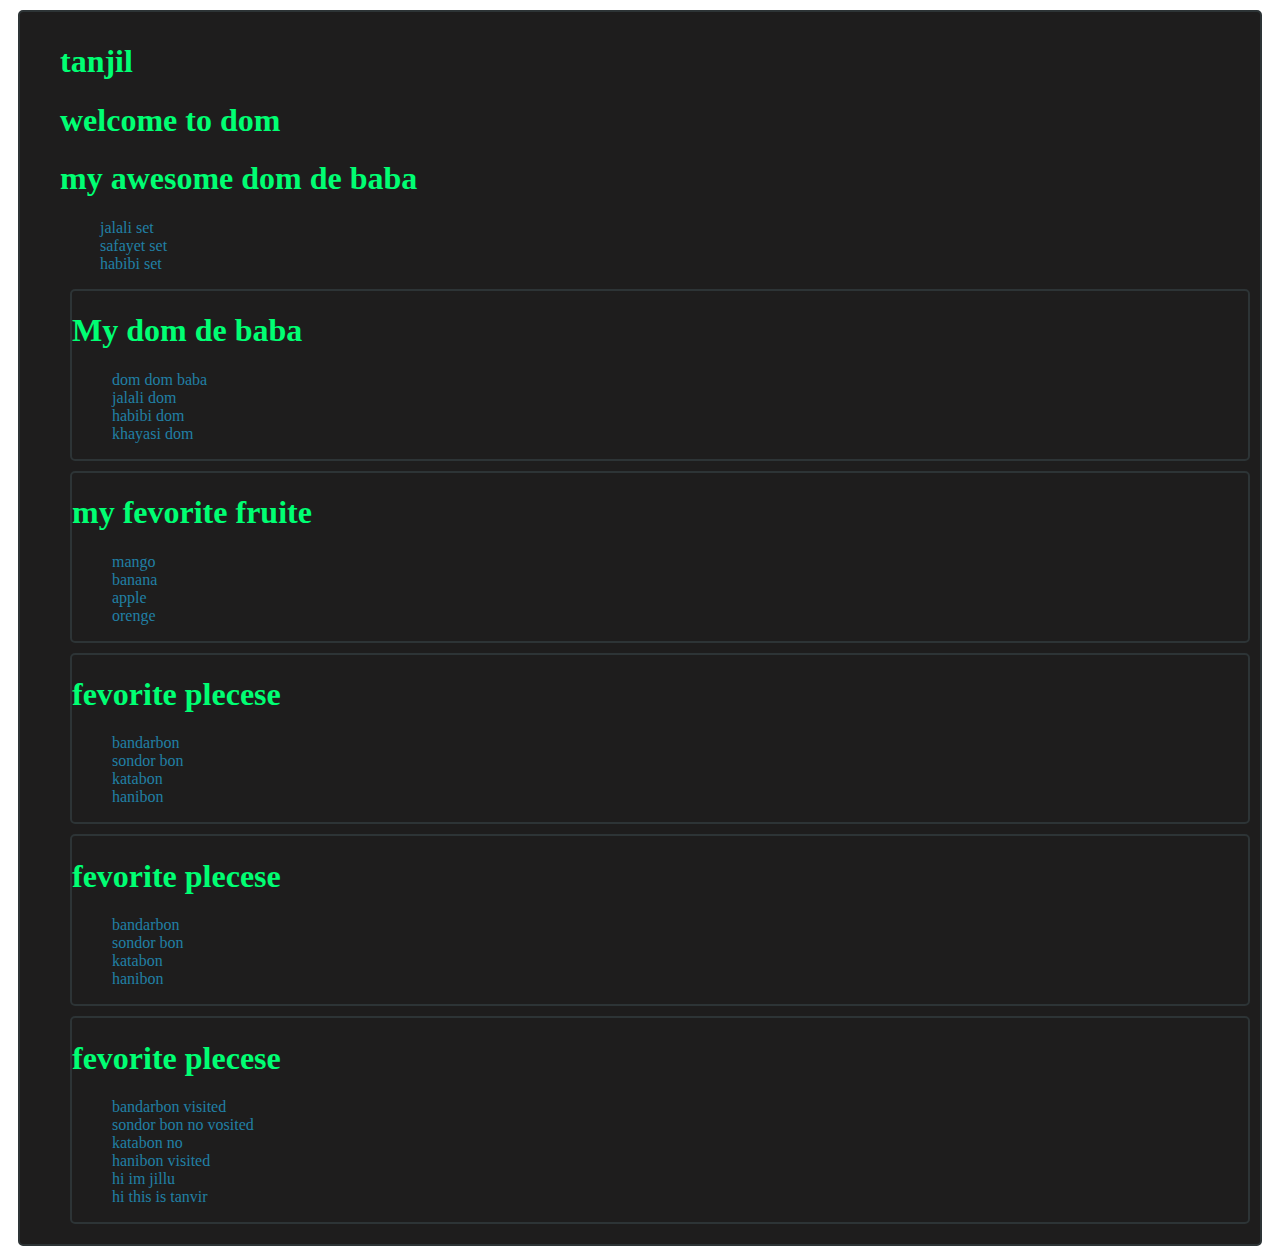
<file: module-25-dome/index.html>
<!DOCTYPE html>
<html lang="en">
<head>
    <meta charset="UTF-8">
    <meta name="viewport" content="width=device-width, initial-scale=1.0">
    <title>Dom js</title>
    <link rel="stylesheet" href="stylecss/style.css">

    <style>
        h1{
            color: rgb(0, 255, 115);
        }
        li{
            color: rgb(33, 128, 165);
        }
    </style>
</head>
<body>
  <section id="main" class="main textLerg">
    <h1>tanjil</h1>

    <header>
        <h1>welcome to dom</h1>
    </header>
    <main>
        <h1>my awesome dom de  baba</h1>
        <ul>
            <li>jalali set </li>
            <li>safayet set </li>
            <li>habibi set</li>
        </ul>

    </main>


    <section>
        <h1 id="dombabaa">My dom de baba</h1>
        <ul class="domIsdom">
            <li>dom dom baba</li>
            <li>jalali dom</li>
            <li>habibi dom</li>
            <li>khayasi dom</li>
        </ul>
    </section>

    <section>
        <h1 id="fevorite-truite">my fevorite fruite</h1>
        <ul id="selectId">
            <li class="fevoritefrt">mango</li>
            <li class="fevoritefrt">banana</li>
            <li class="fevoritefrt">apple</li>
            <li class="fevoritefrt">orenge</li>
        </ul>
    </section>
    <section>
        <h1 id="fevorite-place">fevorite plecese</h1>
        <ul>
            <li>bandarbon</li>
            <li>sondor bon</li>
            <li>katabon</li>
            <li>hanibon</li>
        </ul>

        
    </section>


    <section>
        <h1 id="fevorite-title" class=" titleClass"  >fevorite plecese</h1>
        <ul class="mainClass">
            <li>bandarbon</li>
            <li>sondor bon</li>
            <li>katabon</li>
            <li>hanibon</li>
        </ul>


    </section>

    <section id="plecese-container"> 
        <h1  class="  innerClass"  >fevorite plecese</h1>
        <ul class="mainClass">
            <li>bandarbon visited</li>
            <li>sondor bon no vosited</li>
            <li>katabon no</li>
            <li>hanibon visited</li>
        </ul>


    </section>

  </section>



    <script src="scriptjs/domelink.js"></script>
    <script src="./scriptjs/style.js"></script>
</body>
</html>
</file>
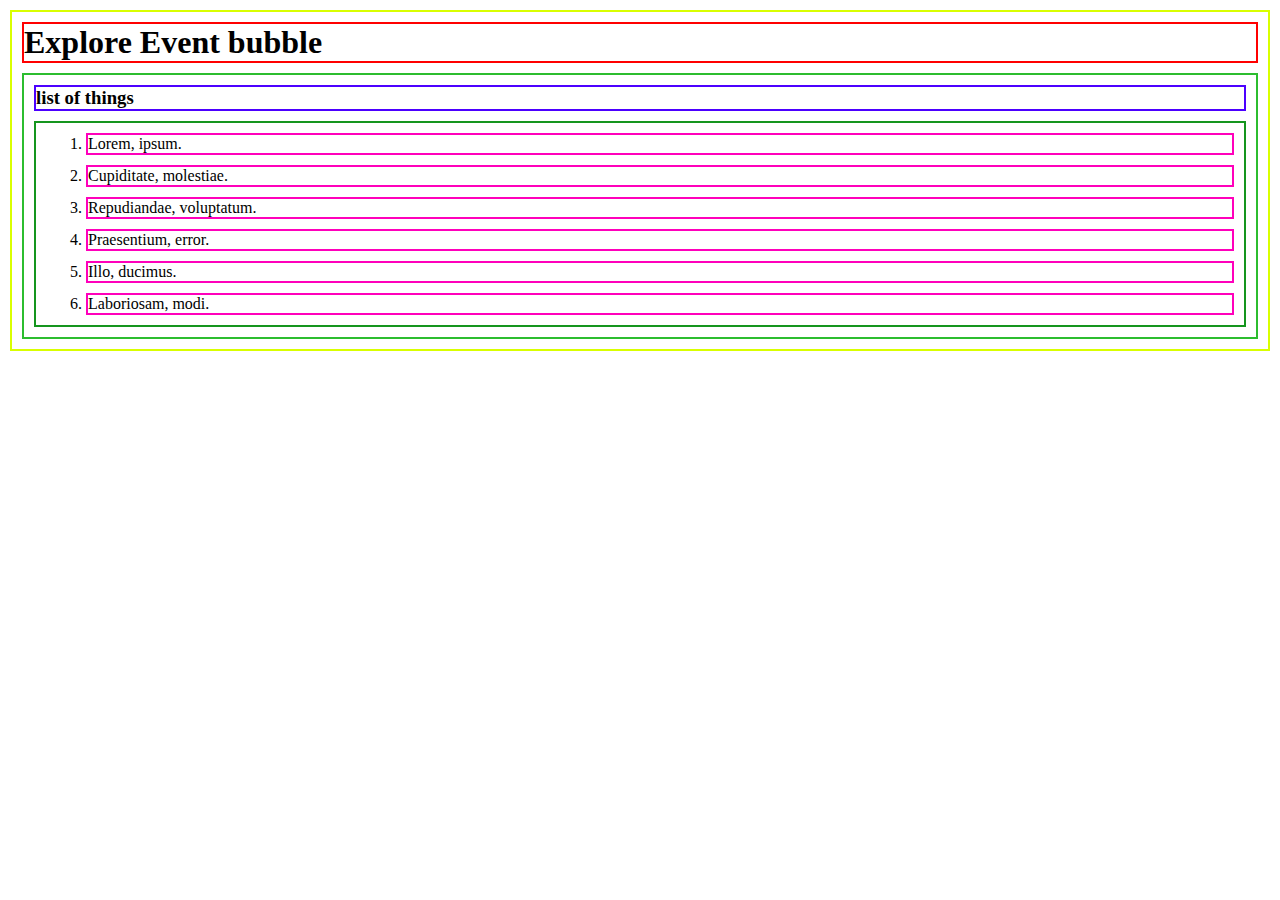
<file: module-26-event/bubble.html>
<!DOCTYPE html>
<html lang="en">
<head>
    <meta charset="UTF-8">
    <meta name="viewport" content="width=device-width, initial-scale=1.0">
    <title>bubble shot</title>

    <style>
        body{
            border: 2px solid rgb(217, 255, 0);
            margin: 10px;
        }
        h1{
            border: 2px solid red;
            margin: 10px;
        }
        section{
            border: 2px solid rgb(44, 189, 47);
            margin: 10px;
        }
        h3{
            border: 2px solid rgb(76, 0, 255);
            margin: 10px;
        }
        ol{
            border: 2px solid rgb(21, 149, 30);
            margin: 10px;
        }
        li{
            border: 2px solid rgb(255, 0, 187);
            margin: 10px;
        }
    </style>
</head>
<body id="body-click">
    <h1>Explore Event bubble</h1>
    <section id="section-click">
        <h3>list of things</h3>
        <ol id="item-list">
            <li id="item-1">Lorem, ipsum.</li>
            <li id="item-2">Cupiditate, molestiae.</li>
            <li id="item-3">Repudiandae, voluptatum.</li>
            <li id="item-4">Praesentium, error.</li>
            <li id="item-5">Illo, ducimus.</li>
            <li id="item-6">Laboriosam, modi.</li>
        </ol>
    </section>
    

    <script>
        //? li clicked hendelaer
        document.getElementById('item-2').addEventListener('click', function(event){
            console.log('item 2 clicked');
            // event.stopPropagation();
            event.stopImmediatePropagation();
        })
        document.getElementById('item-2').addEventListener('click', function(event){
            console.log('item 2 clicked');
         
        })
        document.getElementById('item-2').addEventListener('click', function(event){
            console.log('item 2 clicked');
           
        })

        //ol click hendeler 
        document.getElementById('item-list').addEventListener('click', function(){
            console.log(' ol clicked');
        })

        //? section clicked
        document.getElementById('section-click').addEventListener('click', function(){
            console.log(' section clicked');
        })

        //? body clicked
        document.getElementById('body-click')
        .addEventListener('click', function(){
            console.log(' body clicked');
        })
    </script>
</body>
</html>
</file>
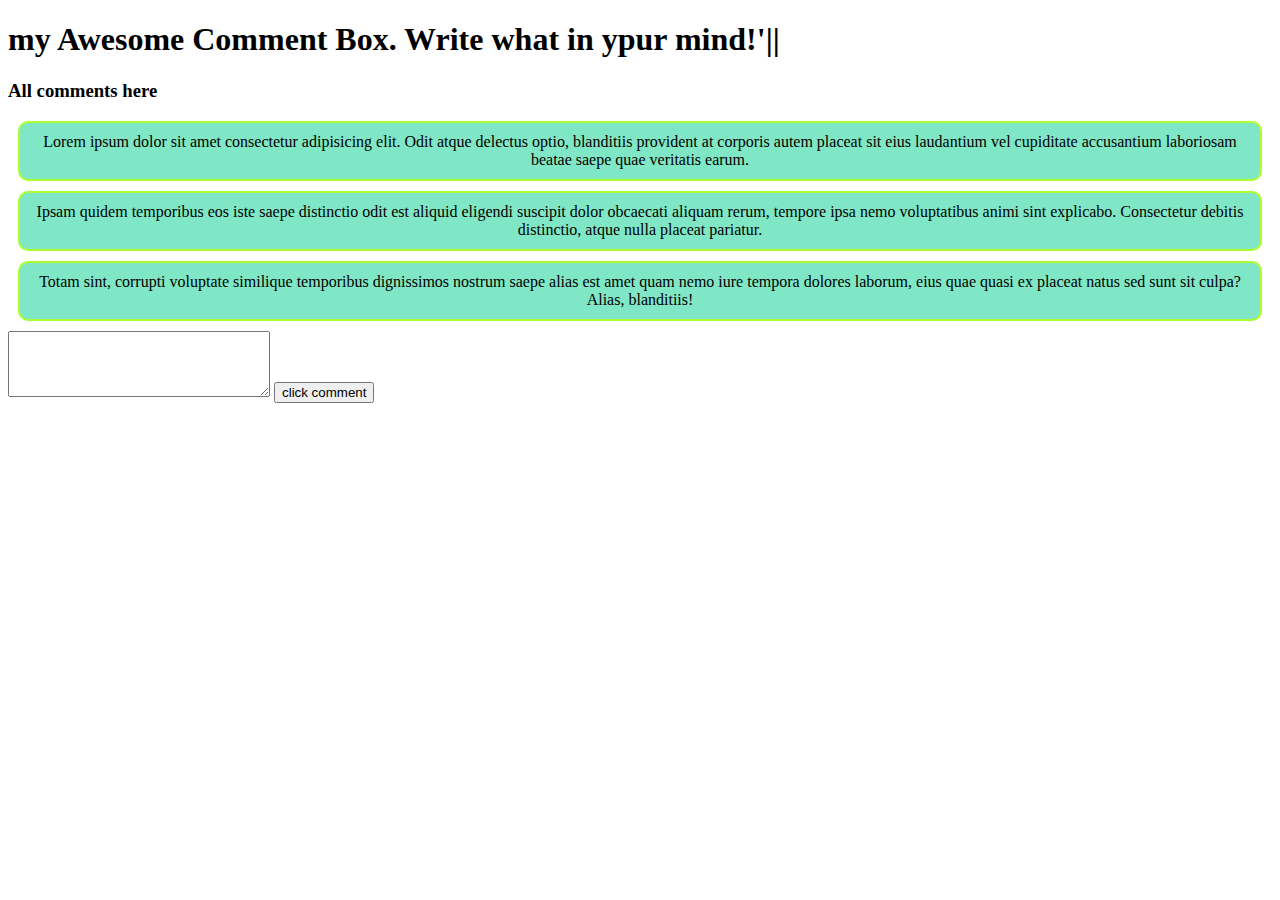
<file: module-26-event/cmment-box.html>
<!DOCTYPE html>
<html lang="en">
<head>
    <meta charset="UTF-8">
    <meta name="viewport" content="width=device-width, initial-scale=1.0">
    <title>Document</title>
</head>
<style>
    h1{
        transition: 0.5s;
    }
    h1:hover{
        color: bisque;
        transition: 0.5s;
       
    }
    h3{
        transition: 0.5s;
    }
    h3:hover{
        color: rgb(249, 188, 114);
    }

    .comment{
        border: 2px solid greenyellow;
        background-color: rgb(127, 231, 197);
        margin: 10px;
        border-radius: 10px;
        padding: 10px;
        text-align: center;
        transition: 0.5s;
    }
    .comment:hover{
        background-color: rgb(0, 183, 255);
        color: aliceblue;
    }
</style>
<body>
    
<h1>my Awesome Comment Box. Write what in ypur mind!'||</h1>

<section>
<h3>All comments here</h3>
<div id="comment_conntainer">
    <p class="comment">Lorem ipsum dolor sit amet consectetur adipisicing elit. Odit atque delectus optio, blanditiis provident at corporis autem placeat sit eius laudantium vel cupiditate accusantium laboriosam beatae saepe quae veritatis earum.</p>
    <p class="comment">Ipsam quidem temporibus eos iste saepe distinctio odit est aliquid eligendi suscipit dolor obcaecati aliquam rerum, tempore ipsa nemo voluptatibus animi sint explicabo. Consectetur debitis distinctio, atque nulla placeat pariatur.</p>
    <p class="comment">Totam sint, corrupti voluptate similique temporibus dignissimos nostrum saepe alias est amet quam nemo iure tempora dolores laborum, eius quae quasi ex placeat natus sed sunt sit culpa? Alias, blanditiis!</p>
</div>


<!-- <form> -->
    <textarea name="" id="comment-text-area" cols="30" rows="4"></textarea>

    <button id="btn-click-comment">click comment</button>
<!-- </form> -->


</section>



    <script src="./scriptss/comment-box.js"></script>
</body>
</html>
</file>
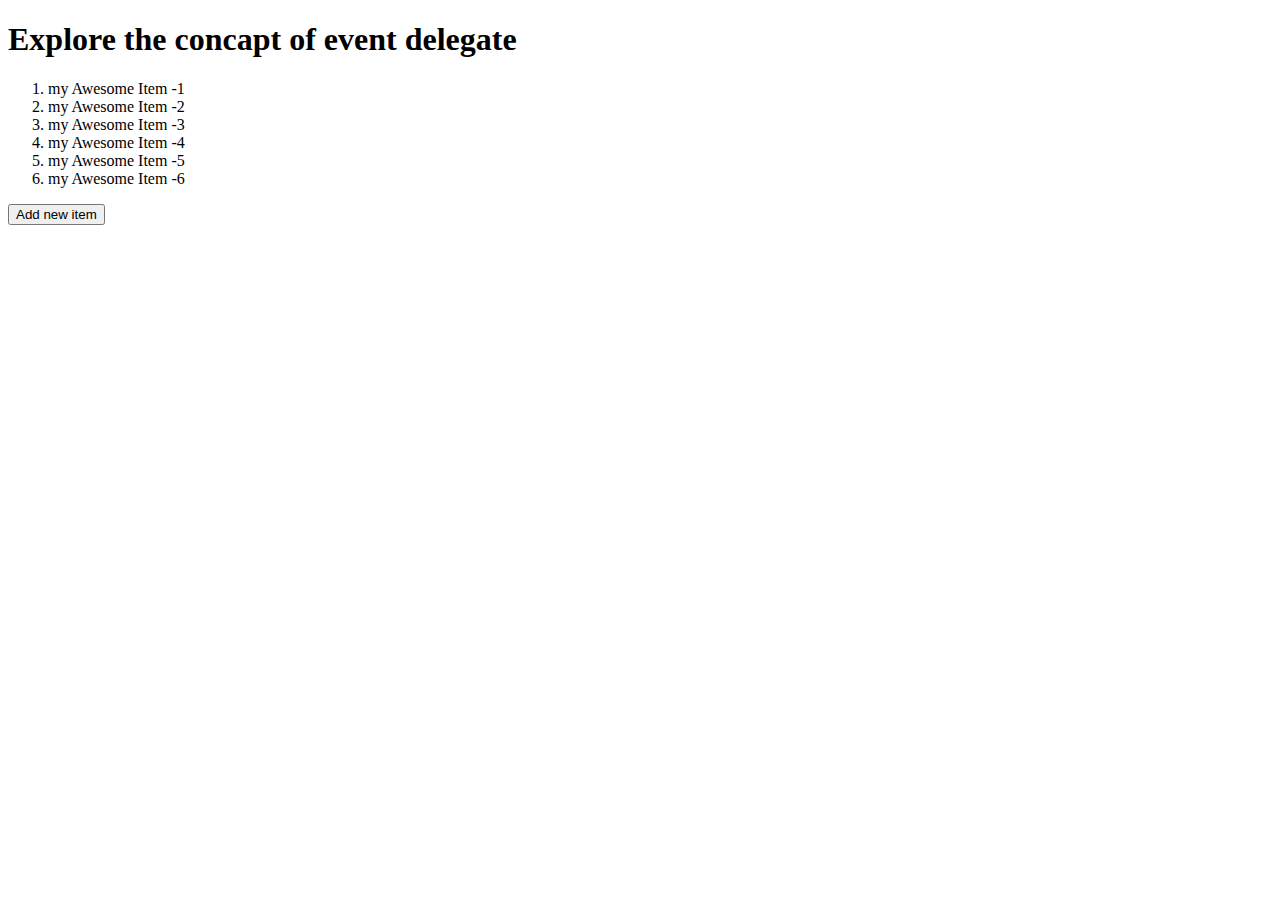
<file: module-26-event/deleget.html>
<!DOCTYPE html>
<html lang="en">
<head>
    <meta charset="UTF-8">
    <meta name="viewport" content="width=device-width, initial-scale=1.0">
    <title>Event Delegate</title>
</head>
<body>
    <h1>Explore the concapt of event delegate</h1>
    <ol id="item-list">
        <li class="item">my Awesome Item -1</li>
        <li class="item">my Awesome Item -2</li>
        <li class="item">my Awesome Item -3</li>
        <li class="item">my Awesome Item -4</li>
        <li class="item">my Awesome Item -5</li>
        <li class="item">my Awesome Item -6</li>
    </ol>

    <button id="btn-add-item">Add new item</button>

    <script>
        // const itemm = document.getElementsByClassName('item');
        // for(let items of itemm){
        //    items.addEventListener('click', function(event){
        //     event.target.parentNode.removeChild(event.target);
        //    })
        // }

        document.getElementById('item-list').addEventListener('click', function(event){
            event.target.parentNode.removeChild(event.target);
        })

        //? add a new item
        document.getElementById('btn-add-item',).addEventListener('click', function(){
             
            //parent to be added to 
            const ol = document.getElementById('item-list');

            //new item 
            const li = document.createElement('li');
            li.classList.add('item');
            li.innerText = 'Brand new item added';

            //add the item 
            ol.appendChild(li);
        })
    </script>
</body>
</html>
</file>
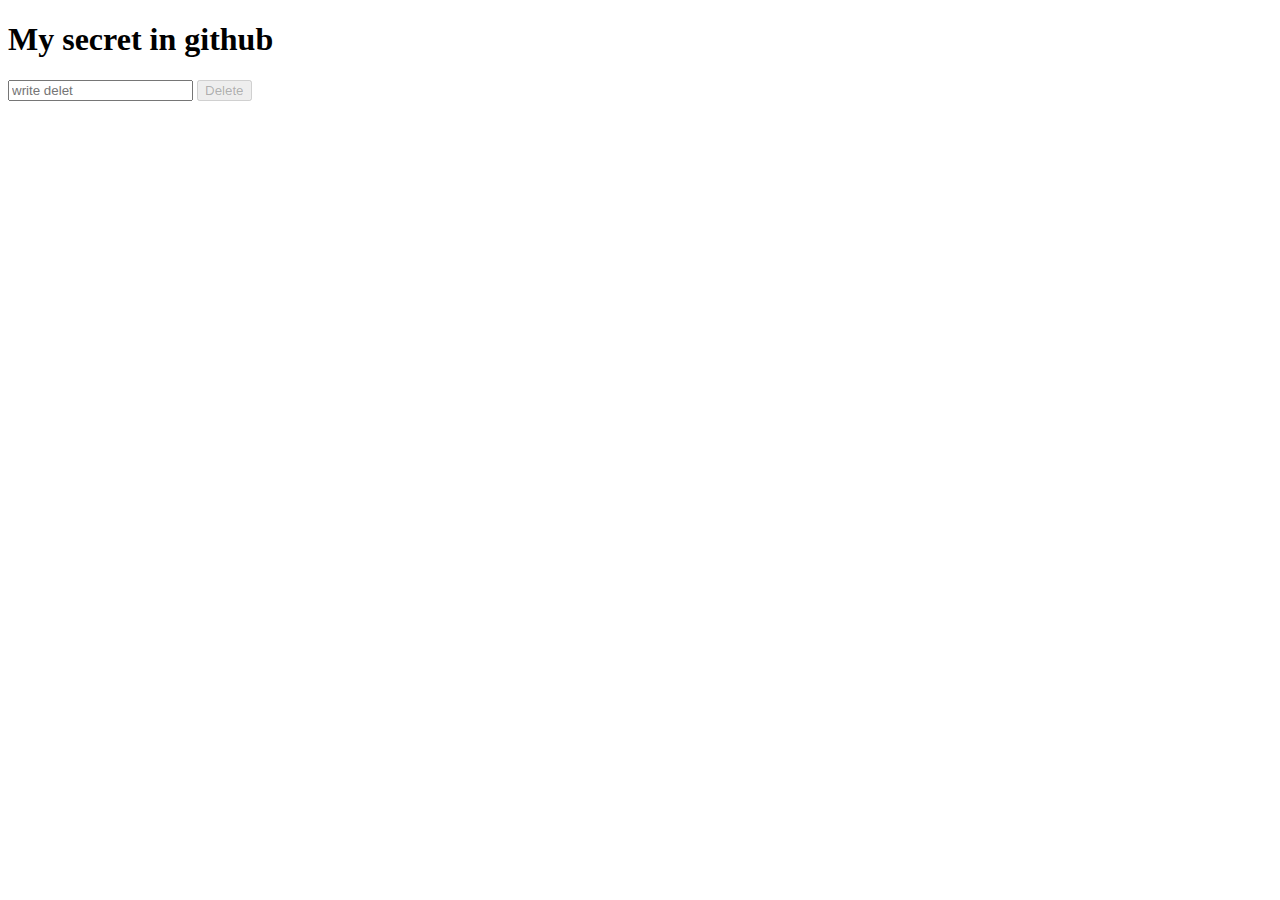
<file: module-26-event/github-delet.html>
<!DOCTYPE html>
<html lang="en">
<head>
    <meta charset="UTF-8">
    <meta name="viewport" content="width=device-width, initial-scale=1.0">
    <title>github Delete</title>
</head>
<body>
    <h1 id="removedh1">My secret in github</h1>
    <input  id="input-delet" type="text" placeholder="write delet">
    <button id="btn-delet" disabled>Delete</button>


    <script>
        document.getElementById('input-delet')
        .addEventListener('keyup', function(eveent){
            const event = eveent.target.value;
            const deletbtn = document.getElementById('btn-delet');
            if(event ==='delete'){
                console.log('delete typing');
                deletbtn.removeAttribute('disabled')
                const deleteh1 = document.getElementById('removedh1');
                deleteh1.style.display = 'none'
            }
            else{
                console.log('somting else');
                deletbtn.setAttribute('disabled', true)
            }


            // console.log('user typing',event);
        })
    </script>
</body>
</html>
</file>
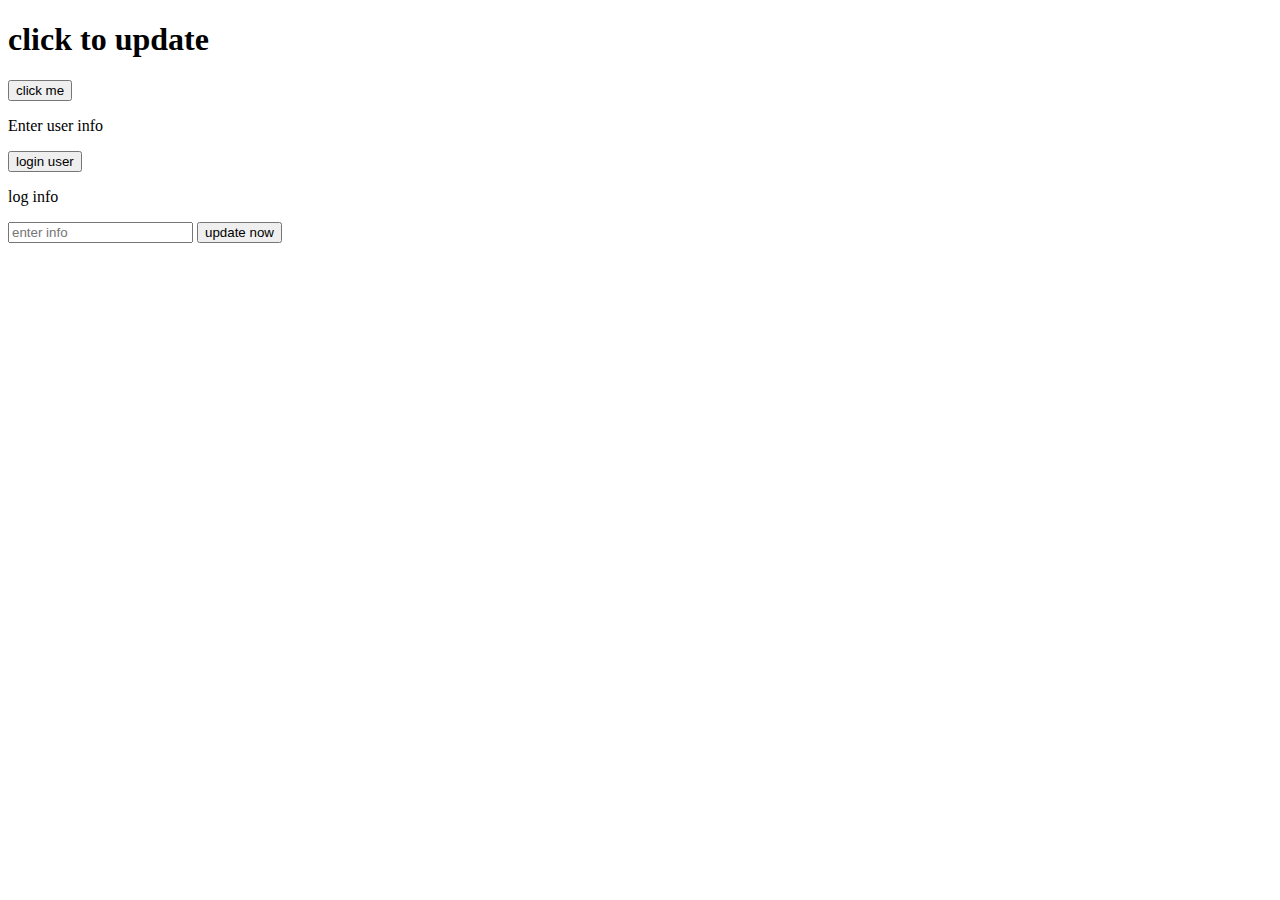
<file: module-26-event/hendel.html>
<!DOCTYPE html>
<html lang="en">
<head>
    <meta charset="UTF-8">
    <meta name="viewport" content="width=device-width, initial-scale=1.0">
    <title>Even handle</title>
</head>
<body>
    <h1 id="page-title">click to update</h1>
    <button id="butn">click me </button>
    
    <p id="userInfo">Enter user info</p>
    <button id="liginUser">login user</button>

    <!-- handle inpute text -->
    <p id="logInfo">log info </p>
    <input id="innput-name" type="text" placeholder="enter info">
    <button id="updateInfo"> update now</button>
    <script src="./scriptss/handel.js"></script>
</body>
</html>
</file>
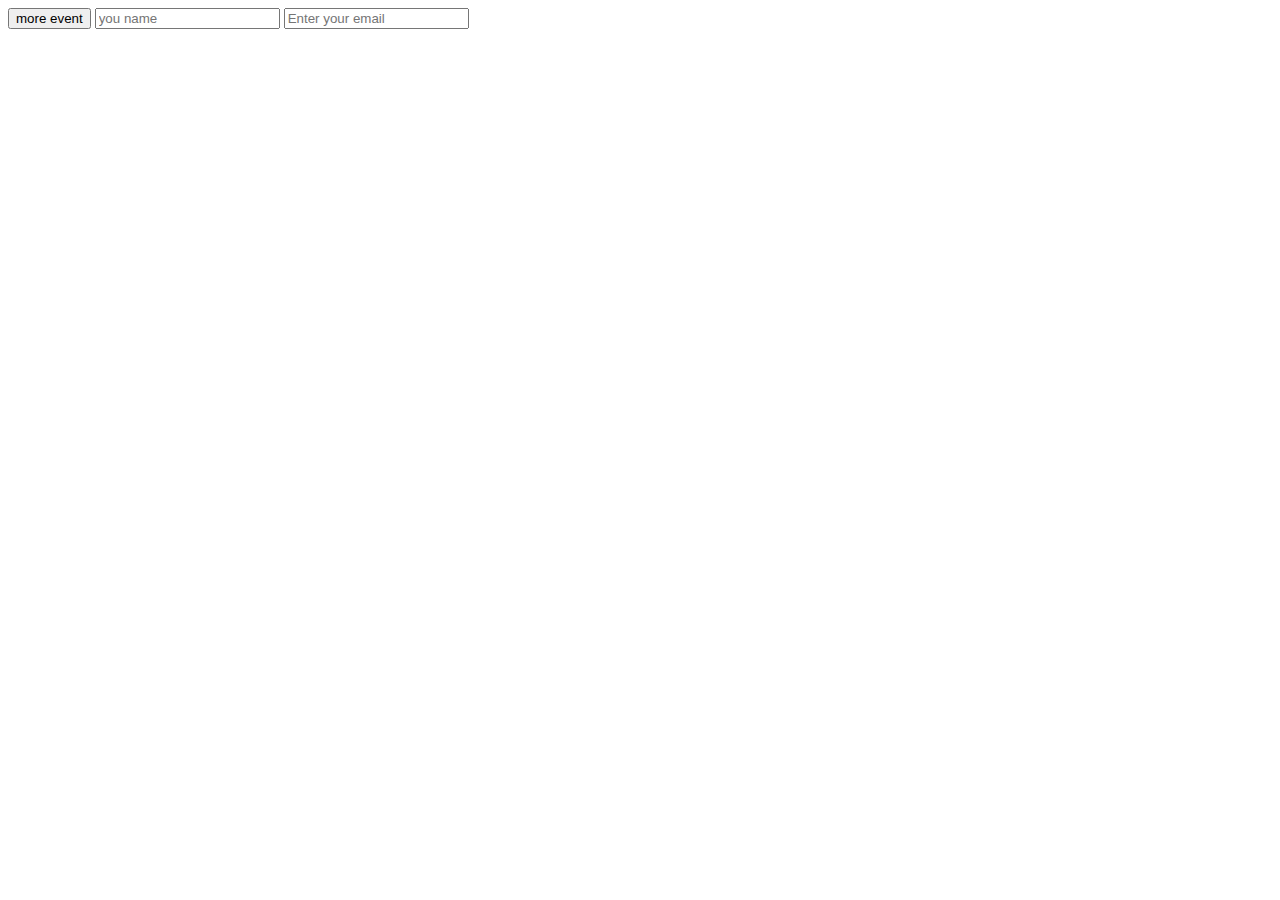
<file: module-26-event/more-event.html>
<!DOCTYPE html>
<html lang="en">
<head>
    <meta charset="UTF-8">
    <meta name="viewport" content="width=device-width, initial-scale=1.0">
    <title>more event</title>
</head>
<body>
    <button id="more-event">more event</button>
    <input placeholder="you name" id="focus-mouse" type="text">

    <input id="moreEmail" placeholder="Enter your email" type="text">
    <script>
        //!mouseenter
        // document.getElementById('more-event')
        // .addEventListener('mouseenter',function(){
        //     console.log('eveent triggered');
        // })

    // mousemove
        // document.getElementById('more-event')
        // .addEventListener('mousemove',function(){
        //     console.log('eveent triggered');
        // })
        //mouseour
        document.getElementById('more-event')
        .addEventListener('mouseout',function(){
            console.log('eveent triggered');
        })

        // //?mouseFocus
        // document.getElementById('focus-mouse')
        //     .addEventListener('focus', function(){
        //         console.log('focus me');
        //     })
        // document.getElementById('moreEmail')
        // .addEventListener('focus',function(){
        //     console.log("enter youe Email");
        // })
        //?mouseFocus
        // document.getElementById('focus-mouse')
        //     .addEventListener('blur', function(){
        //         console.log('focus me');
        //     })
        
        //key down
        document.getElementById('moreEmail')
        .addEventListener('keydown',function(eveent){
            console.log("enter youe Email",eveent.target.value);
        })
        //key up
        document.getElementById('moreEmail')
        .addEventListener('keyup',function(eveent){
            console.log("enter youe Email",eveent.target.value);
        })


    </script>
</body>
</html>
</file>
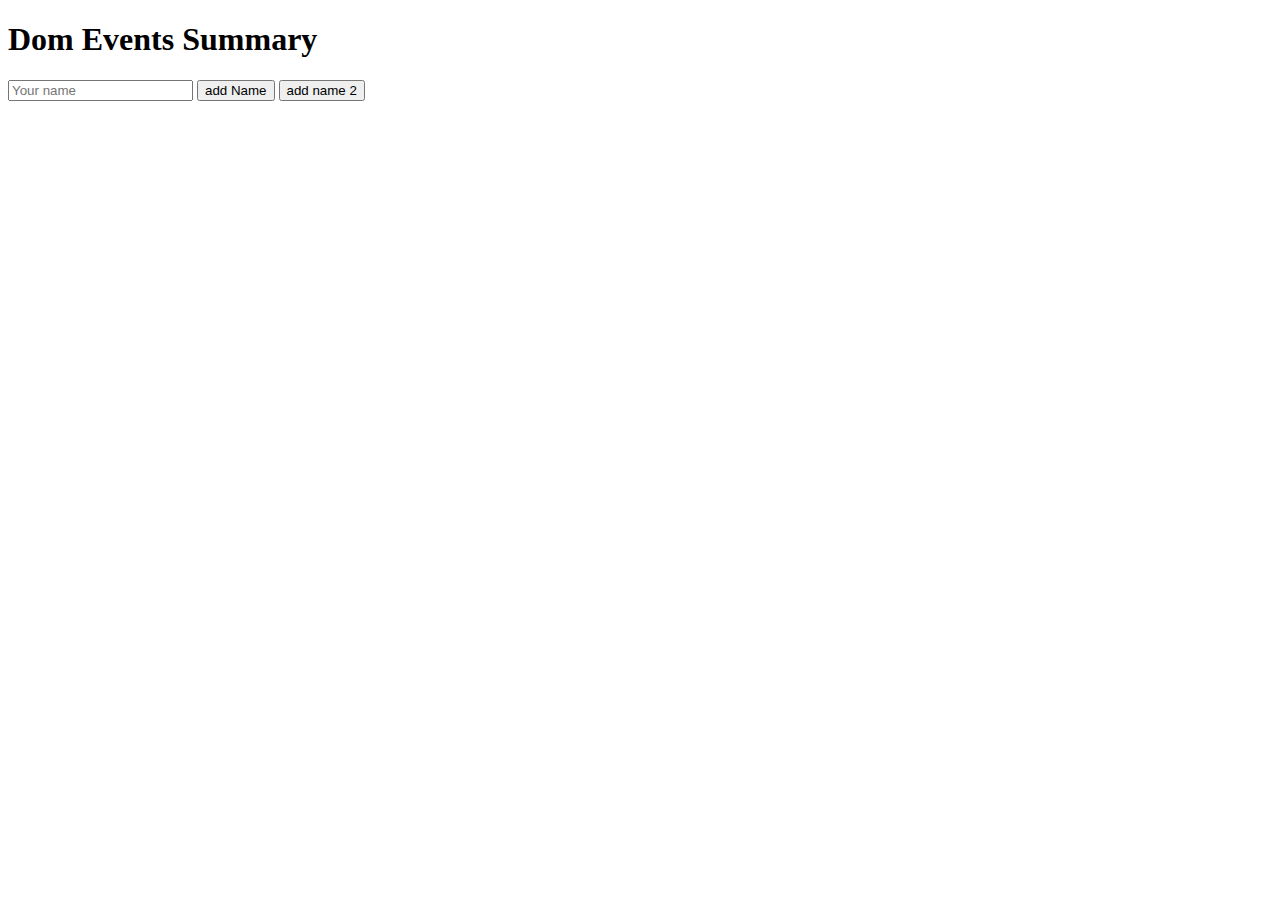
<file: module-26-event/summery.htm>
<!DOCTYPE html>
<html lang="en">
<head>
    <meta charset="UTF-8">
    <meta name="viewport" content="width=device-width, initial-scale=1.0">
    <title>Dom Events Summary</title>
</head>
<body>
    <h1>Dom Events Summary</h1>
    <input id="name-input" type="text" placeholder="Your name">
    <button onclick="addName()">add Name</button>
    <button id="name-add-2">add name 2</button>
    <div id="name-container">

    </div>
    

    <script>
        function addName(){
          const nameInput = document.getElementById('name-input');
          const newName = nameInput.value;
         
        //   parent 
       const nameContainer =  document.getElementById('name-container');

        //creat p
        const p = document.createElement('p');
        p.innerText = newName;
        nameContainer.appendChild(p);
        nameInput.value = '';
        }

        //add ecent listener
        document.getElementById('name-add-2').addEventListener('click', function(){
            console.log('sodifj');
        })
    </script>
</body>
</html>
</file>
<file: module-25-dome/stylecss/style.css>
*{
    text-decoration: none;
    list-style: none;
}
.main{
    background: #1e1d1d;
    padding: 10px 0px;
    /* text-align: center; */
    padding-left: 40px;
}
</file>
